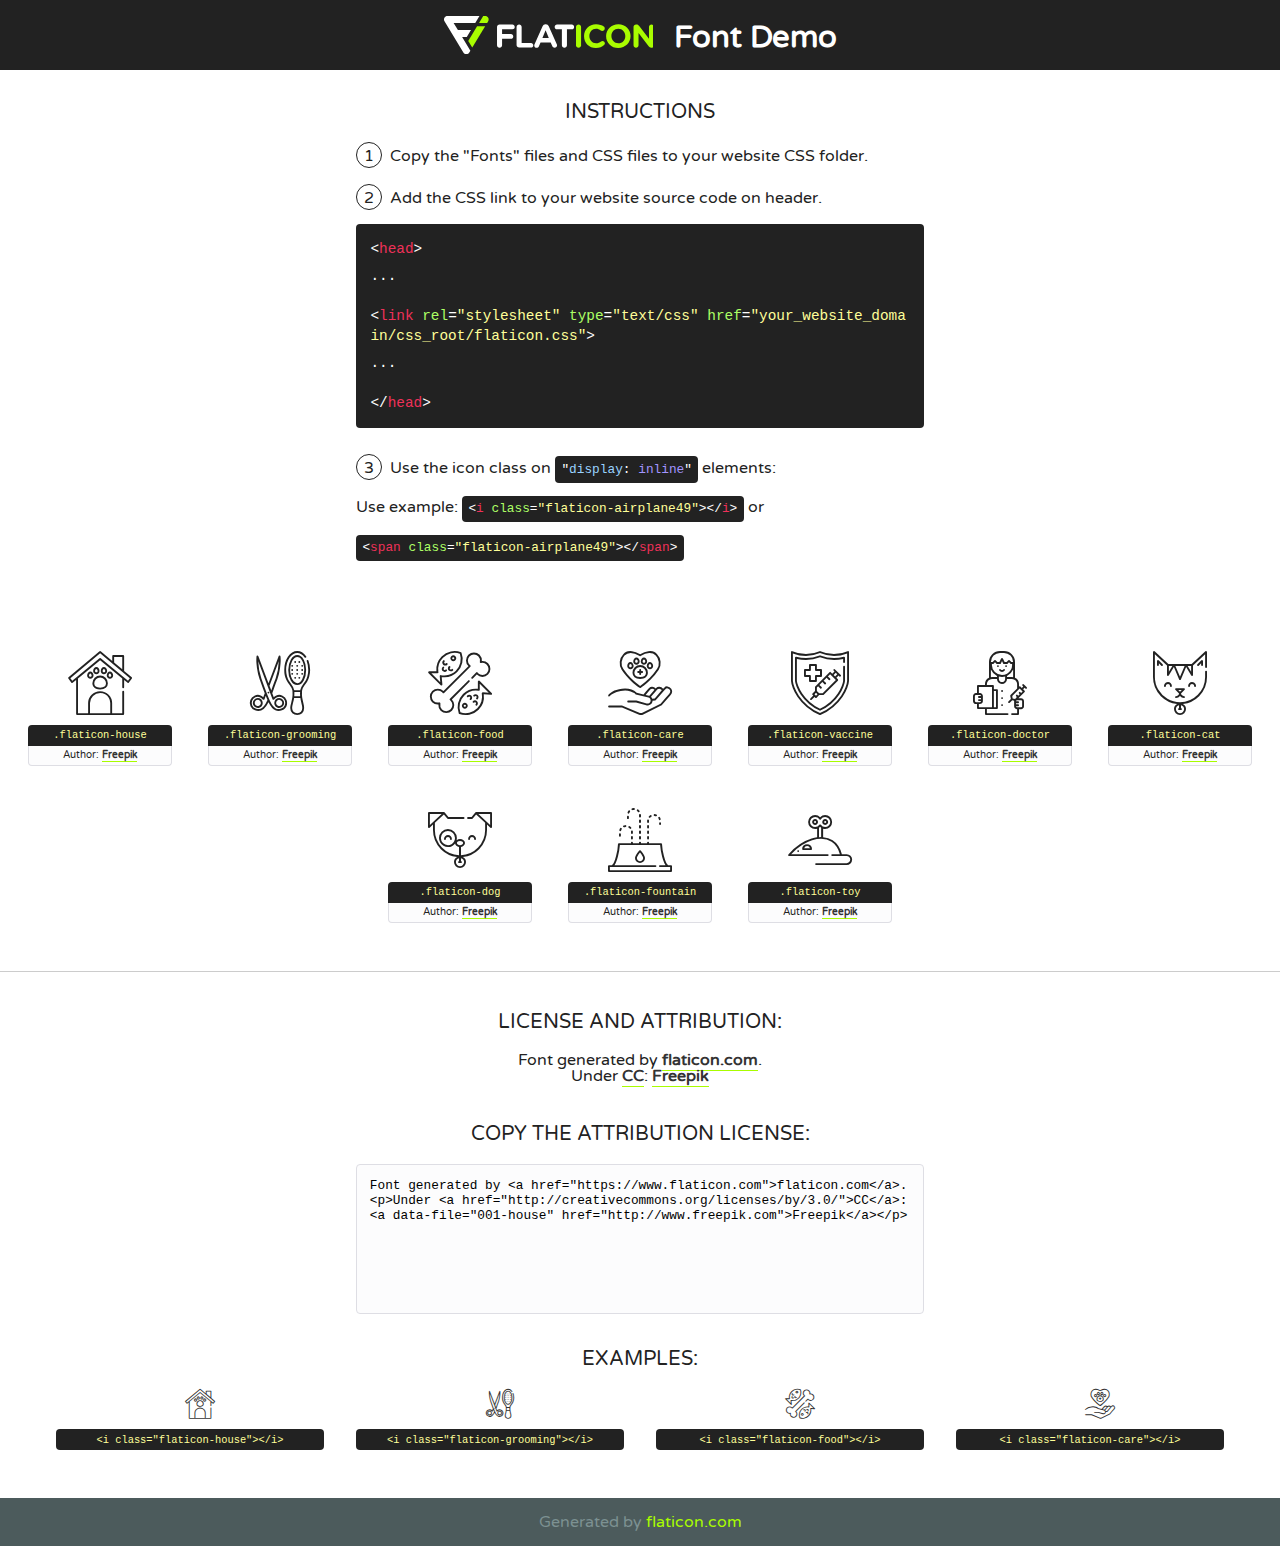
<file: pets store/lib/flaticon/font/flaticon.html>
<!DOCTYPE html>
<!--
  Flaticon icon font: Flaticon
  Creation date: 06/11/2020 05:08
-->
<html>
<!DOCTYPE html>
<html>

<head>
    <title>Flaticon WebFont</title>
    <link href="http://fonts.googleapis.com/css?family=Varela+Round" rel="stylesheet" type="text/css" />
    <link rel="stylesheet" type="text/css" href="flaticon.css">
    <meta charset="UTF-8">
    <style>
    html, body, div, span, applet, object, iframe,
    h1, h2, h3, h4, h5, h6, p, blockquote, pre,
    a, abbr, acronym, address, big, cite, code,
    del, dfn, em, img, ins, kbd, q, s, samp,
    small, strike, strong, sub, sup, tt, var,
    b, u, i, center,
    dl, dt, dd, ol, ul, li,
    fieldset, form, label, legend,
    table, caption, tbody, tfoot, thead, tr, th, td,
    article, aside, canvas, details, embed, 
    figure, figcaption, footer, header, hgroup, 
    menu, nav, output, ruby, section, summary,
    time, mark, audio, video {
        margin: 0;
        padding: 0;
        border: 0;
        font-size: 100%;
        font: inherit;
        vertical-align: baseline;
    }
    /* HTML5 display-role reset for older browsers */
    article, aside, details, figcaption, figure, 
    footer, header, hgroup, menu, nav, section {
        display: block;
    }
    body {
        line-height: 1;
    }
    ol, ul {
        list-style: none;
    }
    blockquote, q {
        quotes: none;
    }
    blockquote:before, blockquote:after,
    q:before, q:after {
        content: '';
        content: none;
    }
    table {
        border-collapse: collapse;
        border-spacing: 0;
    }
    body {
        font-family: 'Varela Round', Helvetica, Arial, sans-serif;
        font-size: 16px;
        color: #222;
    }
    a {
        color: #333;
        border-bottom: 1px solid #a9fd00;
        font-weight: bold;
        text-decoration: none;
    }
    * {
        -moz-box-sizing: border-box;
        -webkit-box-sizing: border-box;
        box-sizing: border-box;
        margin: 0;
        padding: 0;
    }
    [class^="flaticon-"]:before, [class*=" flaticon-"]:before, [class^="flaticon-"]:after, [class*=" flaticon-"]:after {
        font-family: Flaticon;
        font-size: 30px;
        font-style: normal;
        margin-left: 20px;
        color: #333;
    }
    .wrapper {
        max-width: 600px;
        margin: auto;
        padding: 0 1em;
    }
    .title {
        font-size: 1.25em;
        text-align: center;
        margin-bottom: 1em;
        text-transform: uppercase;
    }
    header {
        text-align: center;
        background-color: #222;
        color: #fff;
        padding: 1em;
    }
    header .logo {
        width: 210px;
        height: 38px;
        display: inline-block;
        vertical-align: middle;
        margin-right: 1em;
        border: none;
    }
    header strong {
        font-size: 1.95em;
        font-weight: bold;
        vertical-align: middle;
        margin-top: 5px;
        display: inline-block;
    }
    .demo {
        margin: 2em auto;
        line-height: 1.25em;
    }
    .demo ul li {
        margin-bottom: 1em;
    }
    .demo ul li .num {
        color: #222;
        border-radius: 20px;
        display: inline-block;
        width: 26px;
        padding: 3px;
        height: 26px;
        text-align: center;
        margin-right: 0.5em;
        border: 1px solid #222;
    }
    .demo ul li code {
        background-color: #222;
        border-radius: 4px;
        padding: 0.25em 0.5em;
        display: inline-block;
        color: #fff;
        font-family: Consolas,Monaco,Lucida Console,Liberation Mono,DejaVu Sans Mono,Bitstream Vera Sans Mono,Courier New, monospace;
        font-weight: lighter;
        margin-top: 1em;
        font-size: 0.8em;
        word-break: break-all;
    }
    .demo ul li code.big {
        padding: 1em;
        font-size: 0.9em;
    }
    .demo ul li code .red {
        color: #EF3159;
    }
    .demo ul li code .green {
        color: #ACFF65;
    }
    .demo ul li code .yellow {
        color: #FFFF99;
    }
    .demo ul li code .blue {
        color: #99D3FF;
    }
    .demo ul li code .purple {
        color: #A295FF;
    }
    .demo ul li code .dots {
        margin-top: 0.5em;
        display: block;
    }
    #glyphs {
        border-bottom: 1px solid #ccc;
        padding: 2em 0;
        text-align: center;
    }
    .glyph {
        display: inline-block;
        width: 9em;
        margin: 1em;
        text-align: center;
        vertical-align: top;
        background: #FFF;
    }
    .glyph .glyph-icon {
        padding: 10px;
        display: block;
        font-family:"Flaticon";
        font-size: 64px;
        line-height: 1;
    }
    .glyph .glyph-icon:before {
        font-size: 64px;
        color: #222;
        margin-left: 0;
    }
    .class-name {
        font-size: 0.65em;
        background-color: #222;
        color: #fff;
        border-radius: 4px 4px 0 0;
        padding: 0.5em;
        color: #FFFF99;
        font-family: Consolas,Monaco,Lucida Console,Liberation Mono,DejaVu Sans Mono,Bitstream Vera Sans Mono,Courier New, monospace;
    }
    .author-name {
        font-size: 0.6em;
        background-color: #fcfcfd;
        border: 1px solid #DEDEE4;
        border-top: 0;
        border-radius: 0 0 4px 4px;
        padding: 0.5em;
    }
    .class-name:last-child {
        font-size: 10px;
        color:#888;
    }
    .class-name:last-child a {
        font-size: 10px;
        color:#555;
    }
    .class-name:last-child a:hover {
        color:#a9fd00;
    }
    .glyph > input {
        display: block;
        width: 100px;
        margin: 5px auto;
        text-align: center;
        font-size: 12px;
        cursor: text;
    }
    .glyph > input.icon-input {
        font-family:"Flaticon";
        font-size: 16px;
        margin-bottom: 10px;
    }
    .attribution .title {
        margin-top: 2em;
    }
    .attribution textarea {
        background-color: #fcfcfd;
        padding: 1em;
        border: none;
        box-shadow: none;
        border: 1px solid #DEDEE4;
        border-radius: 4px;
        resize: none;
        width: 100%;
        height: 150px;
        font-size: 0.8em;
        font-family: Consolas,Monaco,Lucida Console,Liberation Mono,DejaVu Sans Mono,Bitstream Vera Sans Mono,Courier New, monospace;
        -webkit-appearance: none;
    }
    .iconsuse {
        margin: 2em auto;
        text-align: center;
        max-width: 1200px;
    }
    .iconsuse:after {
        content: '';
        display: table;
        clear: both;
    }
    .iconsuse .image {
        float: left;
        width: 25%;
        padding: 0 1em;
    }
    .iconsuse .image p {
        margin-bottom: 1em;
    }
    .iconsuse .image span {
        display: block;
        font-size: 0.65em;
        background-color: #222;
        color: #fff;
        border-radius: 4px;
        padding: 0.5em;
        color: #FFFF99;
        margin-top: 1em;
        font-family: Consolas,Monaco,Lucida Console,Liberation Mono,DejaVu Sans Mono,Bitstream Vera Sans Mono,Courier New, monospace;
    }
    #footer {
        text-align: center;
        background-color: #4C5B5C;
        color: #7c9192;
        padding: 1em;
    }
    #footer a {
        border: none;
        color: #a9fd00;
        font-weight: normal;
    }
    @media (max-width: 960px) {
        .iconsuse .image {
            width: 50%;
        }
    }
    @media (max-width: 560px) {
        .iconsuse .image {
            width: 100%;
        }
    }
    </style>
</head>

<body class="characters-off">

    <header>
        <a href="https://www.flaticon.com" target="_blank" class="logo">
            <svg version="1.1" xmlns="http://www.w3.org/2000/svg" xmlns:xlink="http://www.w3.org/1999/xlink" xmlns:a="http://ns.adobe.com/AdobeSVGViewerExtensions/3.0/" viewBox="0 0 560.875 102.036" enable-background="new 0 0 560.875 102.036" xml:space="preserve">
                <defs>
                </defs>
                <g>
                    <g class="letters">
                        <path fill="#ffffff" d="M141.596,29.675c0-3.777,2.985-6.767,6.764-6.767h34.438c3.426,0,6.15,2.728,6.15,6.15
                        c0,3.43-2.724,6.149-6.15,6.149h-27.674v13.091h23.719c3.429,0,6.151,2.724,6.151,6.15c0,3.43-2.723,6.149-6.151,6.149h-23.719
                        v17.574c0,3.773-2.986,6.761-6.764,6.761c-3.779,0-6.764-2.989-6.764-6.761V29.675z"></path>
                        <path fill="#ffffff" d="M193.844,29.149c0-3.781,2.985-6.767,6.764-6.767c3.776,0,6.763,2.985,6.763,6.767v42.957h25.039
                        c3.426,0,6.149,2.726,6.149,6.153c0,3.425-2.723,6.15-6.149,6.15h-31.802c-3.779,0-6.764-2.986-6.764-6.768V29.149z"></path>
                        <path fill="#ffffff" d="M241.891,75.71l21.438-48.407c1.492-3.341,4.215-5.357,7.906-5.357h0.792
                        c3.686,0,6.323,2.017,7.815,5.357l21.439,48.407c0.436,0.967,0.701,1.845,0.701,2.723c0,3.602-2.809,6.501-6.414,6.501
                        c-3.161,0-5.269-1.845-6.499-4.655l-4.132-9.661h-27.059l-4.301,10.102c-1.144,2.631-3.426,4.214-6.237,4.214
                        c-3.517,0-6.24-2.81-6.24-6.325C241.1,77.64,241.451,76.677,241.891,75.71z M279.932,58.666l-8.521-20.297l-8.526,20.297H279.932
                        z"></path>
                        <path fill="#ffffff" d="M314.864,35.387H301.86c-3.429,0-6.239-2.813-6.239-6.238c0-3.429,2.811-6.24,6.239-6.24h39.533
                        c3.426,0,6.237,2.811,6.237,6.24c0,3.425-2.811,6.238-6.237,6.238h-13.001v42.785c0,3.773-2.99,6.761-6.764,6.761
                        c-3.779,0-6.764-2.989-6.764-6.761V35.387z"></path>
                        <path fill="#A9FD00" d="M352.615,29.149c0-3.781,2.985-6.767,6.767-6.767c3.774,0,6.761,2.985,6.761,6.767v49.024
                        c0,3.773-2.987,6.761-6.761,6.761c-3.781,0-6.767-2.989-6.767-6.761V29.149z"></path>
                        <path fill="#A9FD00" d="M374.132,53.836v-0.179c0-17.481,13.178-31.801,32.065-31.801c9.22,0,15.459,2.458,20.557,6.238
                        c1.402,1.054,2.637,2.985,2.637,5.357c0,3.692-2.985,6.59-6.681,6.59c-1.845,0-3.071-0.702-4.044-1.319
                        c-3.776-2.813-7.729-4.393-12.562-4.393c-10.364,0-17.831,8.611-17.831,19.154v0.173c0,10.542,7.291,19.329,17.831,19.329
                        c5.715,0,9.492-1.756,13.359-4.834c1.049-0.874,2.458-1.491,4.039-1.491c3.429,0,6.325,2.813,6.325,6.236
                        c0,2.106-1.056,3.78-2.282,4.834c-5.539,4.834-12.036,7.733-21.878,7.733C387.572,85.464,374.132,71.493,374.132,53.836z"></path>
                        <path fill="#A9FD00" d="M433.009,53.836v-0.179c0-17.481,13.79-31.801,32.766-31.801c18.981,0,32.592,14.143,32.592,31.628v0.173
                        c0,17.483-13.785,31.807-32.769,31.807C446.625,85.464,433.009,71.32,433.009,53.836z M484.224,53.836v-0.179
                        c0-10.539-7.725-19.326-18.626-19.326c-10.893,0-18.449,8.611-18.449,19.154v0.173c0,10.542,7.73,19.329,18.626,19.329
                        C476.676,72.986,484.224,64.378,484.224,53.836z"></path>
                        <path fill="#A9FD00" d="M506.233,29.321c0-3.774,2.99-6.763,6.767-6.763h1.401c3.252,0,5.183,1.583,7.029,3.953l26.093,34.265
                        V29.059c0-3.692,2.99-6.677,6.681-6.677c3.683,0,6.671,2.985,6.671,6.677v48.934c0,3.78-2.987,6.765-6.764,6.765h-0.436
                        c-3.257,0-5.188-1.581-7.034-3.953l-27.056-35.492v32.944c0,3.687-2.985,6.676-6.678,6.676c-3.683,0-6.673-2.989-6.673-6.676
                        V29.321z"></path>
                    </g>
                    <g class="insignia">
                        <path fill="#ffffff" d="M48.372,56.137h12.517l11.156-18.537H37.186L25.688,18.539h57.825L94.668,0H9.271
                        C5.925,0,2.842,1.801,1.198,4.716c-1.644,2.907-1.593,6.482,0.134,9.343l50.38,83.501c1.678,2.781,4.689,4.476,7.938,4.476
                        c3.246,0,6.257-1.695,7.935-4.476l2.898-4.804L48.372,56.137z"></path>
                        <g class="i">
                            <path fill="#A9FD00" d="M93.575,18.539h0.031v0.004l21.652,0.004l2.705-4.488c1.727-2.861,1.778-6.436,0.133-9.343
                            C116.454,1.801,113.371,0,110.026,0h-5.294L93.575,18.539z"></path>
                            <polygon fill="#A9FD00" points="88.291,27.356 64.725,66.486 75.519,84.404 109.942,27.356"></polygon>
                        </g>
                    </g>
                </g>
            </svg>
        </a>
        <strong>Font Demo</strong>
    </header>


    <section class="demo wrapper">

        <p class="title">Instructions</p>

        <ul>
            <li>
                <span class="num">1</span>Copy the "Fonts" files and CSS files to your website CSS folder.
            </li>
            <li>
                <span class="num">2</span>Add the CSS link to your website source code on header.
                <code class="big">
                    &lt;<span class="red">head</span>&gt;
                    <br/><span class="dots">...</span>
                    <br/>&lt;<span class="red">link</span> <span class="green">rel</span>=<span class="yellow">"stylesheet"</span> <span class="green">type</span>=<span class="yellow">"text/css"</span> <span class="green">href</span>=<span class="yellow">"your_website_domain/css_root/flaticon.css"</span>&gt;
                    <br/><span class="dots">...</span>
                    <br/>&lt;/<span class="red">head</span>&gt;
                </code>
            </li>

            <li>
                <p>
                    <span class="num">3</span>Use the icon class on <code>"<span class="blue">display</span>:<span class="purple"> inline</span>"</code> elements:
                    <br />
                    Use example: <code>&lt;<span class="red">i</span> <span class="green">class</span>=<span class="yellow">&quot;flaticon-airplane49&quot;</span>&gt;&lt;/<span class="red">i</span>&gt;</code> or <code>&lt;<span class="red">span</span> <span class="green">class</span>=<span class="yellow">&quot;flaticon-airplane49&quot;</span>&gt;&lt;/<span class="red">span</span>&gt;</code>
            </li>
        </ul>

    </section>




   <section id="glyphs">          
    
      
        <div class="glyph"><div class="glyph-icon flaticon-house"></div>
            <div class="class-name">.flaticon-house</div>
            <div class="author-name">Author: <a data-file="001-house" href="http://www.freepik.com">Freepik</a> </div> 
        </div>        
        
        <div class="glyph"><div class="glyph-icon flaticon-grooming"></div>
            <div class="class-name">.flaticon-grooming</div>
            <div class="author-name">Author: <a data-file="002-grooming" href="http://www.freepik.com">Freepik</a> </div> 
        </div>        
        
        <div class="glyph"><div class="glyph-icon flaticon-food"></div>
            <div class="class-name">.flaticon-food</div>
            <div class="author-name">Author: <a data-file="003-food" href="http://www.freepik.com">Freepik</a> </div> 
        </div>        
        
        <div class="glyph"><div class="glyph-icon flaticon-care"></div>
            <div class="class-name">.flaticon-care</div>
            <div class="author-name">Author: <a data-file="004-care" href="http://www.freepik.com">Freepik</a> </div> 
        </div>        
        
        <div class="glyph"><div class="glyph-icon flaticon-vaccine"></div>
            <div class="class-name">.flaticon-vaccine</div>
            <div class="author-name">Author: <a data-file="005-vaccine" href="http://www.freepik.com">Freepik</a> </div> 
        </div>        
        
        <div class="glyph"><div class="glyph-icon flaticon-doctor"></div>
            <div class="class-name">.flaticon-doctor</div>
            <div class="author-name">Author: <a data-file="006-doctor" href="http://www.freepik.com">Freepik</a> </div> 
        </div>        
        
        <div class="glyph"><div class="glyph-icon flaticon-cat"></div>
            <div class="class-name">.flaticon-cat</div>
            <div class="author-name">Author: <a data-file="007-cat" href="http://www.freepik.com">Freepik</a> </div> 
        </div>        
        
        <div class="glyph"><div class="glyph-icon flaticon-dog"></div>
            <div class="class-name">.flaticon-dog</div>
            <div class="author-name">Author: <a data-file="008-dog" href="http://www.freepik.com">Freepik</a> </div> 
        </div>        
        
        <div class="glyph"><div class="glyph-icon flaticon-fountain"></div>
            <div class="class-name">.flaticon-fountain</div>
            <div class="author-name">Author: <a data-file="009-fountain" href="http://www.freepik.com">Freepik</a> </div> 
        </div>        
        
        <div class="glyph"><div class="glyph-icon flaticon-toy"></div>
            <div class="class-name">.flaticon-toy</div>
            <div class="author-name">Author: <a data-file="010-toy" href="http://www.freepik.com">Freepik</a> </div> 
        </div>        
        

    </section>



    <section class="attribution wrapper"   style="text-align:center;">

      <div class="title">License and attribution:</div><div class="attrDiv">Font generated by <a href="https://www.flaticon.com">flaticon.com</a>. <div><p>Under <a href="http://creativecommons.org/licenses/by/3.0/">CC</a>: <a data-file="001-house" href="http://www.freepik.com">Freepik</a></p>  </div>
      </div>
      <div class="title">Copy the Attribution License:</div>

    <textarea onclick="this.focus();this.select();">Font generated by &lt;a href=&quot;https://www.flaticon.com&quot;&gt;flaticon.com&lt;/a&gt;. <p>Under <a href="http://creativecommons.org/licenses/by/3.0/">CC</a>: <a data-file="001-house" href="http://www.freepik.com">Freepik</a></p>  
     </textarea>

    </section>

    <section class="iconsuse">

          <div class="title">Examples:</div>            
             
            <div class="image">
                <p>
                    <i class="glyph-icon flaticon-house"></i> 
                    <span>&lt;i class=&quot;flaticon-house&quot;&gt;&lt;/i&gt;</span>
                </p>
            </div>
            
            <div class="image">
                <p>
                    <i class="glyph-icon flaticon-grooming"></i> 
                    <span>&lt;i class=&quot;flaticon-grooming&quot;&gt;&lt;/i&gt;</span>
                </p>
            </div>
            
            <div class="image">
                <p>
                    <i class="glyph-icon flaticon-food"></i> 
                    <span>&lt;i class=&quot;flaticon-food&quot;&gt;&lt;/i&gt;</span>
                </p>
            </div>
            
            <div class="image">
                <p>
                    <i class="glyph-icon flaticon-care"></i> 
                    <span>&lt;i class=&quot;flaticon-care&quot;&gt;&lt;/i&gt;</span>
                </p>
            </div>
                       
        </div>
                            
    </section>

<div id="footer">
    <div>Generated by <a href="https://www.flaticon.com">flaticon.com</a>
    </div>
</div>



</body>
</html>
</file>
<file: pets store/lib/flaticon/font/flaticon.css>
/*
  	Flaticon icon font: Flaticon
  	Creation date: 06/11/2020 05:08
  	*/

@font-face {
  font-family: "Flaticon";
  src: url("./Flaticon.eot");
  src: url("./Flaticon.eot?#iefix") format("embedded-opentype"),
       url("./Flaticon.woff2") format("woff2"),
       url("./Flaticon.woff") format("woff"),
       url("./Flaticon.ttf") format("truetype"),
       url("./Flaticon.svg#Flaticon") format("svg");
  font-weight: normal;
  font-style: normal;
}

@media screen and (-webkit-min-device-pixel-ratio:0) {
  @font-face {
    font-family: "Flaticon";
    src: url("./Flaticon.svg#Flaticon") format("svg");
  }
}

[class^="flaticon-"]:before, [class*=" flaticon-"]:before,
[class^="flaticon-"]:after, [class*=" flaticon-"]:after {   
  font-family: Flaticon;
        font-size: 20px;
font-style: normal;
margin-left: 20px;
}

.flaticon-house:before { content: "\f100"; }
.flaticon-grooming:before { content: "\f101"; }
.flaticon-food:before { content: "\f102"; }
.flaticon-care:before { content: "\f103"; }
.flaticon-vaccine:before { content: "\f104"; }
.flaticon-doctor:before { content: "\f105"; }
.flaticon-cat:before { content: "\f106"; }
.flaticon-dog:before { content: "\f107"; }
.flaticon-fountain:before { content: "\f108"; }
.flaticon-toy:before { content: "\f109"; }
</file>
